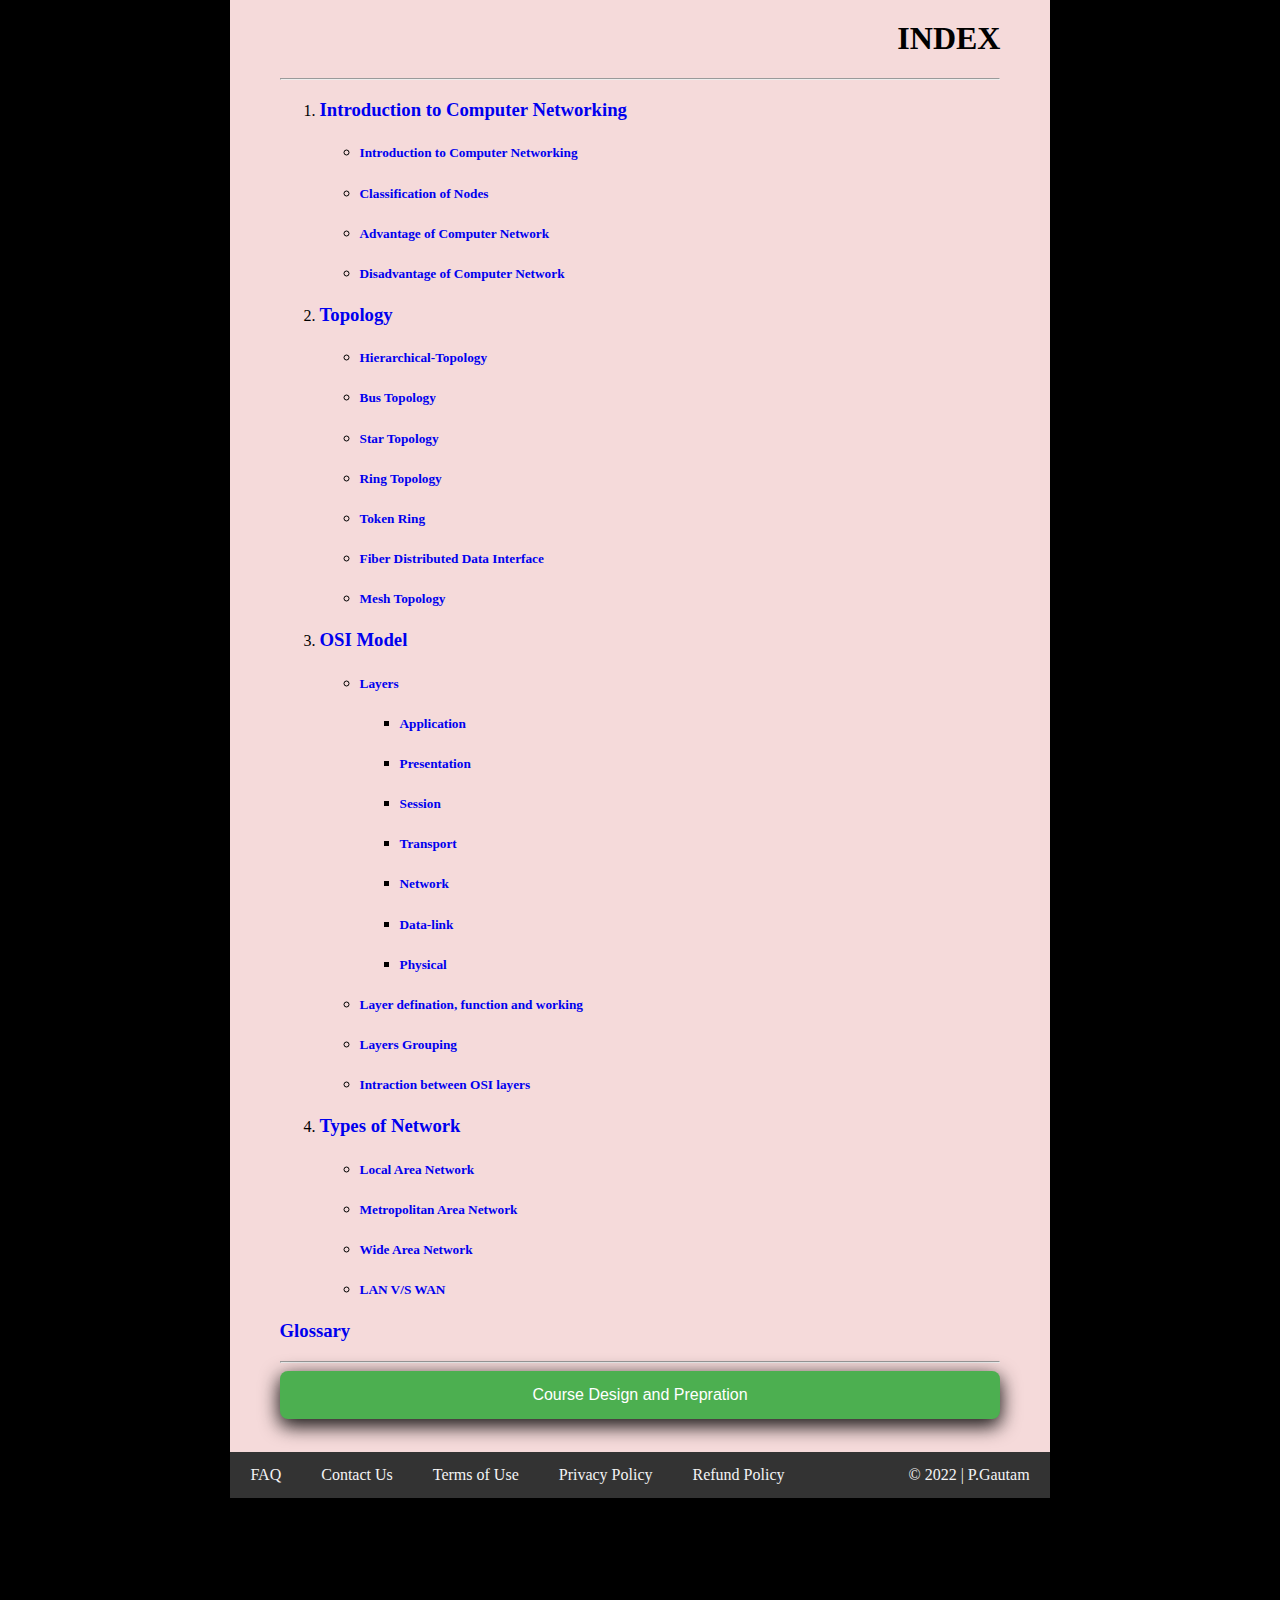
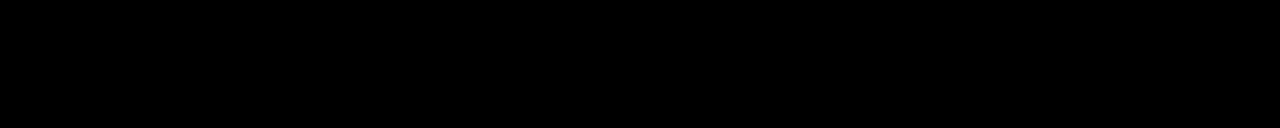
<file: index.html>
<html lang="en">
<head>
    <meta charset="UTF-8">
    <meta http-equiv="X-UA-Compatible" content="IE=edge">
    <meta name="viewport" content="width=device-width, initial-scale=1.0">
    <title>Computer Networking</title>
    <link rel="stylesheet" href="cssStyle.css">

</head>
<body>


    <main class="idxContent ">
        <H1>INDEX</H1>
        <hr>
        <ol>
            <li>
                <h3><a href="./chapter1.html">Introduction to Computer Networking</a></h3>
                <ul>
                    <li>
                        <h5><a href="./chapter1.html#intro">Introduction to Computer Networking</a></h5>
                    </li>
                    <li>
                        <h5><a href="./chapter1.html#classifi">Classification of Nodes</a></h5>
                    </li>
                    <li>
                        <h5><a href="./chapter1.html#adv "> Advantage of Computer Network</a></h5>
                    </li>
                    <li>
                        <h5><a href="./chapter1.html#disadv">Disadvantage of Computer Network</a></h5>
                    </li>
                </ul>



            </li>
            <li>
                <h3><a href="./chapter2.html">Topology</a></h3>
                <ul>
                    <li>
                        <h5><a href="./chapter2.html#hiertopo">Hierarchical-Topology</a></h5>
                    </li>
                    <li>
                        <h5><a href="./chapter2.html#bus">Bus Topology</a></h5>
                    </li>
                    <li>
                        <h5><a href="./chapter2.html#star">Star Topology</a></h5>
                    </li>
                    <li>
                        <h5><a href="./chapter2.html#ring">Ring Topology</a></h5>
                    </li>
                    <li>
                        <h5><a href="./chapter2.html#token">Token Ring</a></h5>
                    </li>
                    <li>
                        <h5><a href="./chapter2.html#FDDI">Fiber Distributed Data Interface</a></h5>
                    </li>
                    <li>
                        <h5><a href="./chapter2.html#mesh">Mesh Topology</a></h5>
                    </li>
                </ul>

            </li>
            <li>
                <h3><a href="./chapter3.html">OSI Model</a></h3>
                <ul>
                    <li>
                        <h5> <a href="./chapter3.html#Layer_of_OSI">Layers</a>
                        </h5>
                        <ul>
                            <li>
                                <h5><a href="./chapter3.html#application">Application</a></h5>
                            </li>
                            <li>
                                <h5><a href="./chapter3.html#presentation"> Presentation</a></h5>
                            </li>
                            <li>
                                <h5><a href="./chapter3.html#session">Session</a> </h5>
                            </li>
                            <li>
                                <h5><a href="./chapter3.html#transport">Transport</a></h5>
                            </li>
                            <li>
                                <h5><a href="./chapter3.html#network">Network</a></h5>
                            </li>
                            <li>
                                <h5><a href="./chapter3.html#data-link"> Data-link</a></h5>
                            </li>
                            <li>
                                <h5><a href="./chapter3.html#physical"> Physical</a></h5>
                            </li>
                        </ul>
                    </li>
                    <li>
                        <h5> <a href="./chapter3.html#application">Layer defination, function and working</a>
                        </h5>
                    </li>
                    <li>
                        <h5><a href="./chapter3.html#layersgrouping">Layers Grouping</a></h5>
                    </li>
            </li>
            <li>
                <h5><a href="./chapter3.html#intraction_between_osi">Intraction between OSI layers</a></h5>
            </li>
            </ul>
            </li>
            <li>
                <h3><a href="./chapter4.html#Network">Types of Network</a></h3>
                <ul>
                    <li>
                        <h5><a href="./chapter4.html#LAN">Local Area Network</a></h5>
                    </li>
                    <li>
                        <h5><a href="./chapter4.html#MAN">Metropolitan Area Network</a></h5>
                    </li>
                    <li>
                        <h5><a href="./chapter4.html#WAN">Wide Area Network</a></h5>
                    </li>
                    <li>
                        <h5><a href="./chapter4.html#LAN_VS_WAN">LAN V/S WAN</a></h5>
                    </li>
                </ul>
            </li>
        </ol>
        <h3><a href="./glossery.html">Glossary</a></h3>
        <hr>

        
        <a href="./ind.html"><button class="btn2"> Course Design and Prepration</button></a>


    </main>
    <footer>

        <a href="#">FAQ</a>
        <a href="#">Contact Us</a>
        <a href="#">Terms of Use</a>
        <a href="#">Privacy Policy</a>
        <a href="#">Refund Policy</a>
        <a class="copyright" href="#">&copy; 2022 | P.Gautam</a>
    </footer>


</body>
</html>
</file>
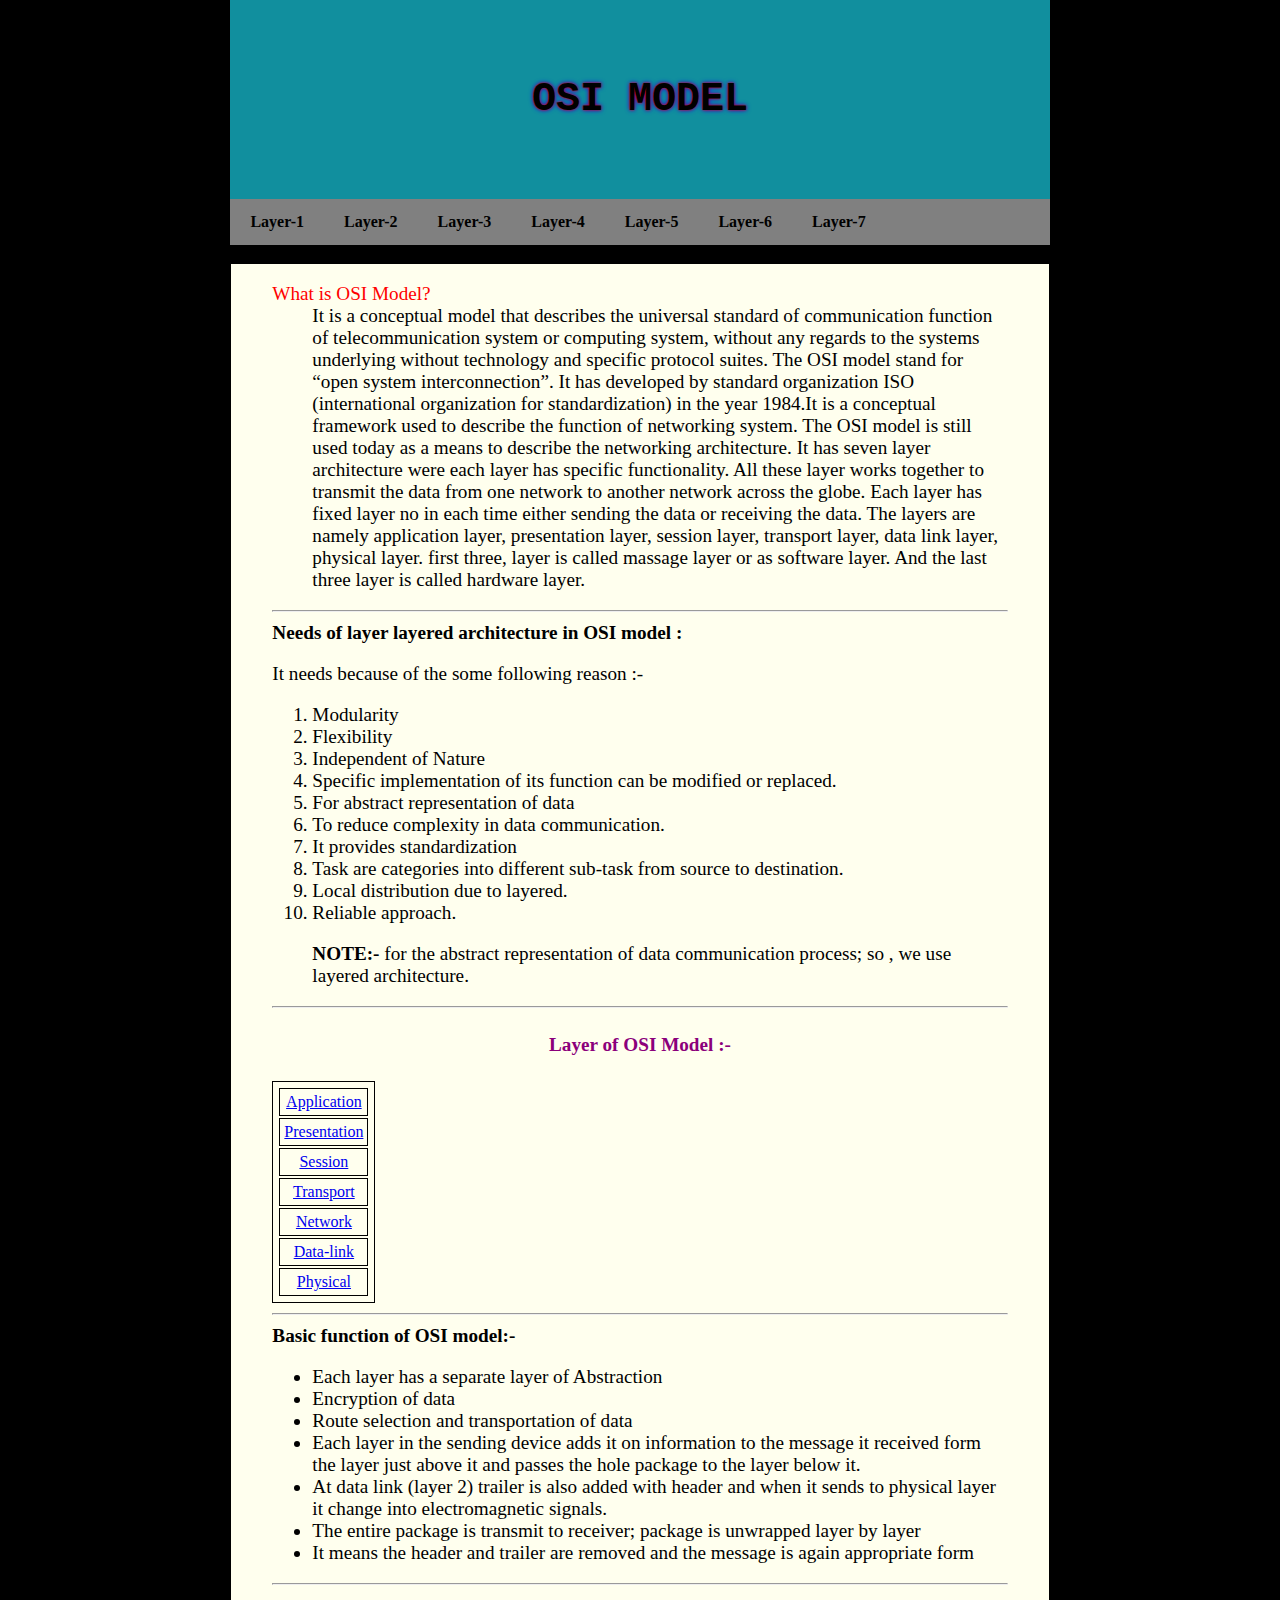
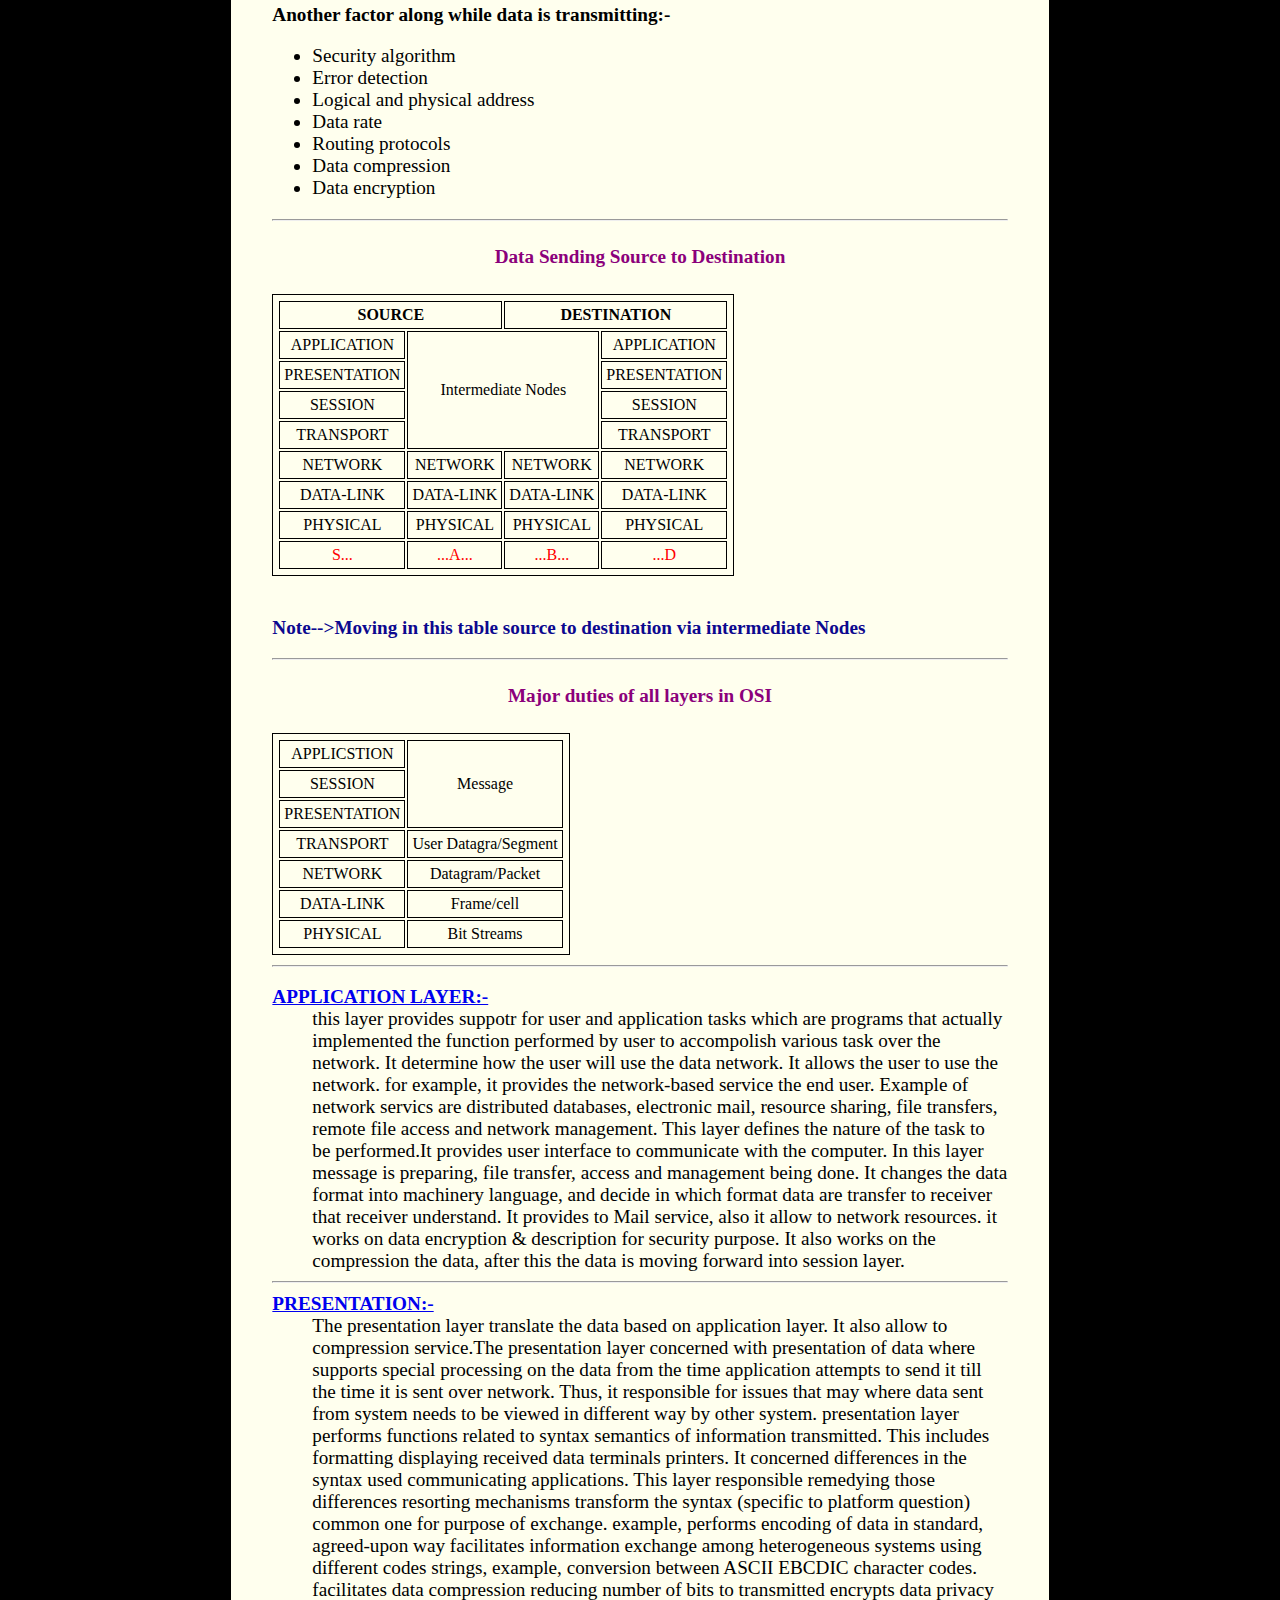
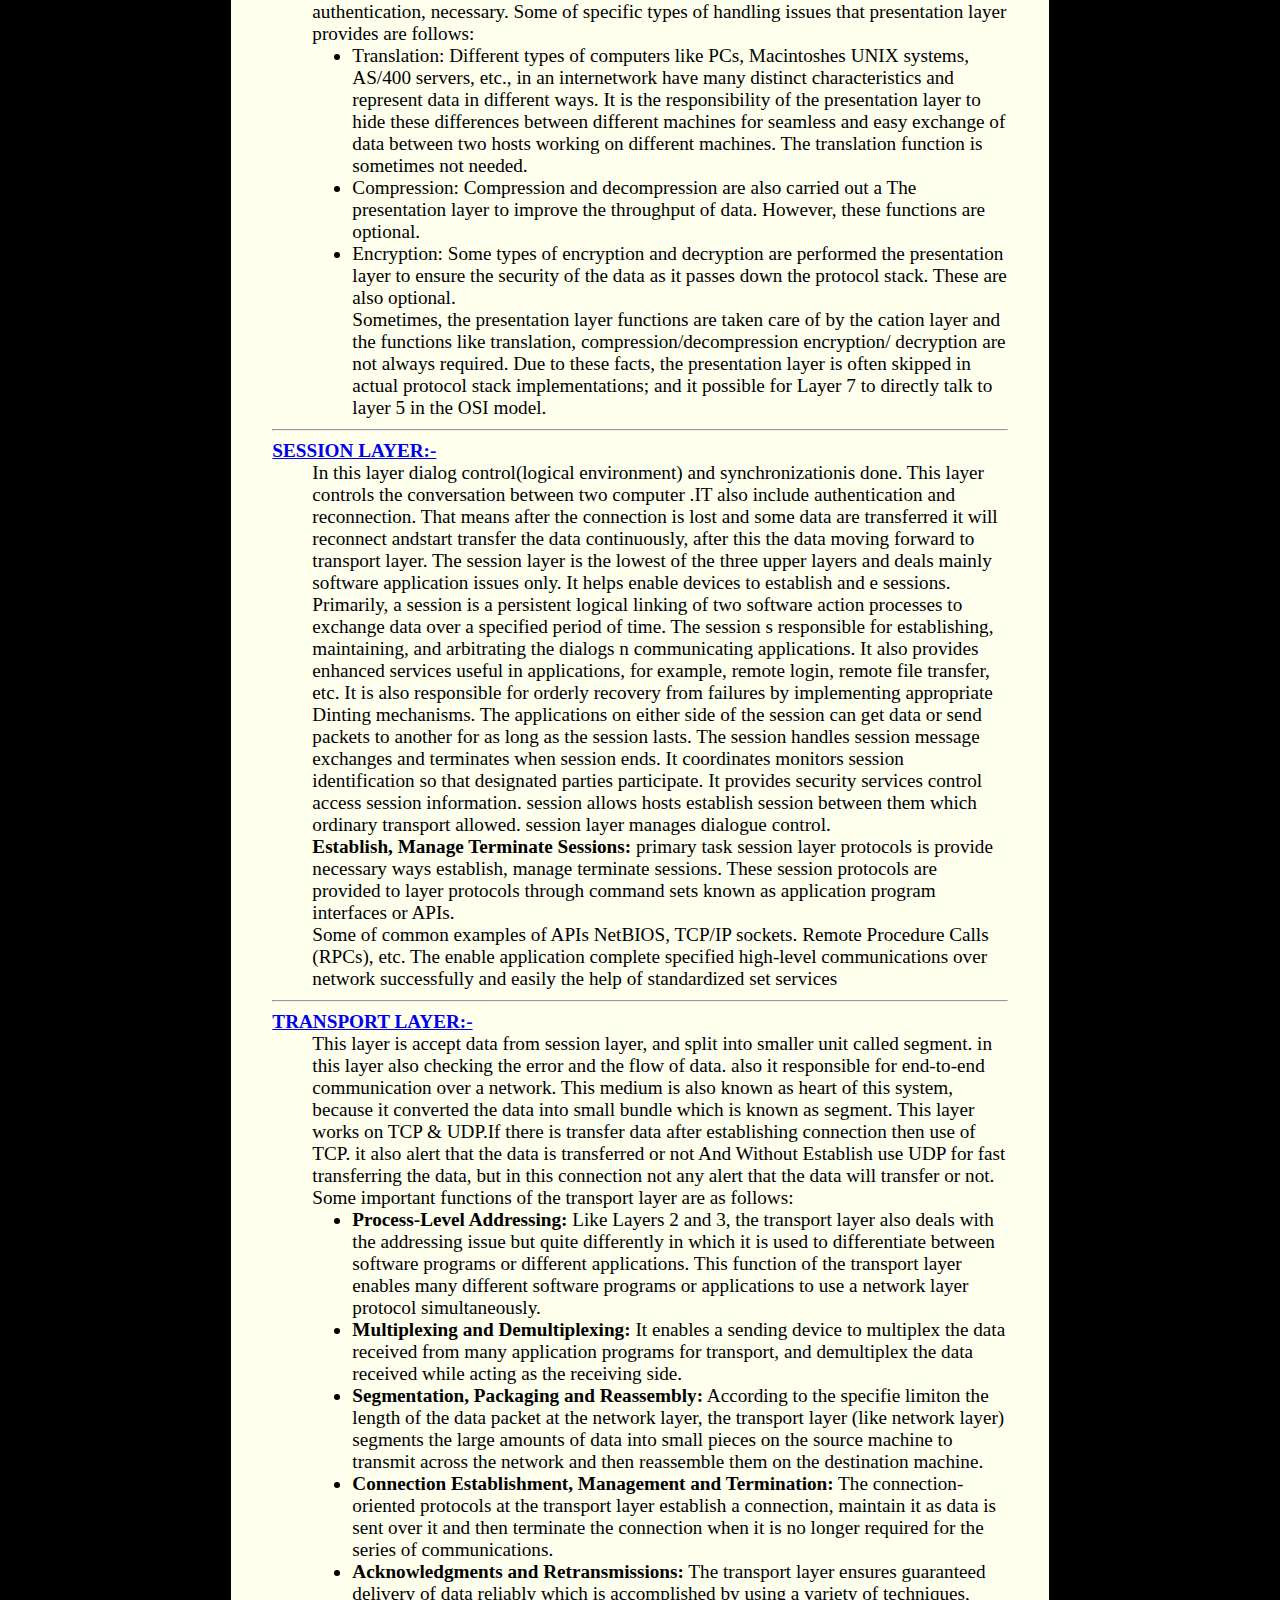
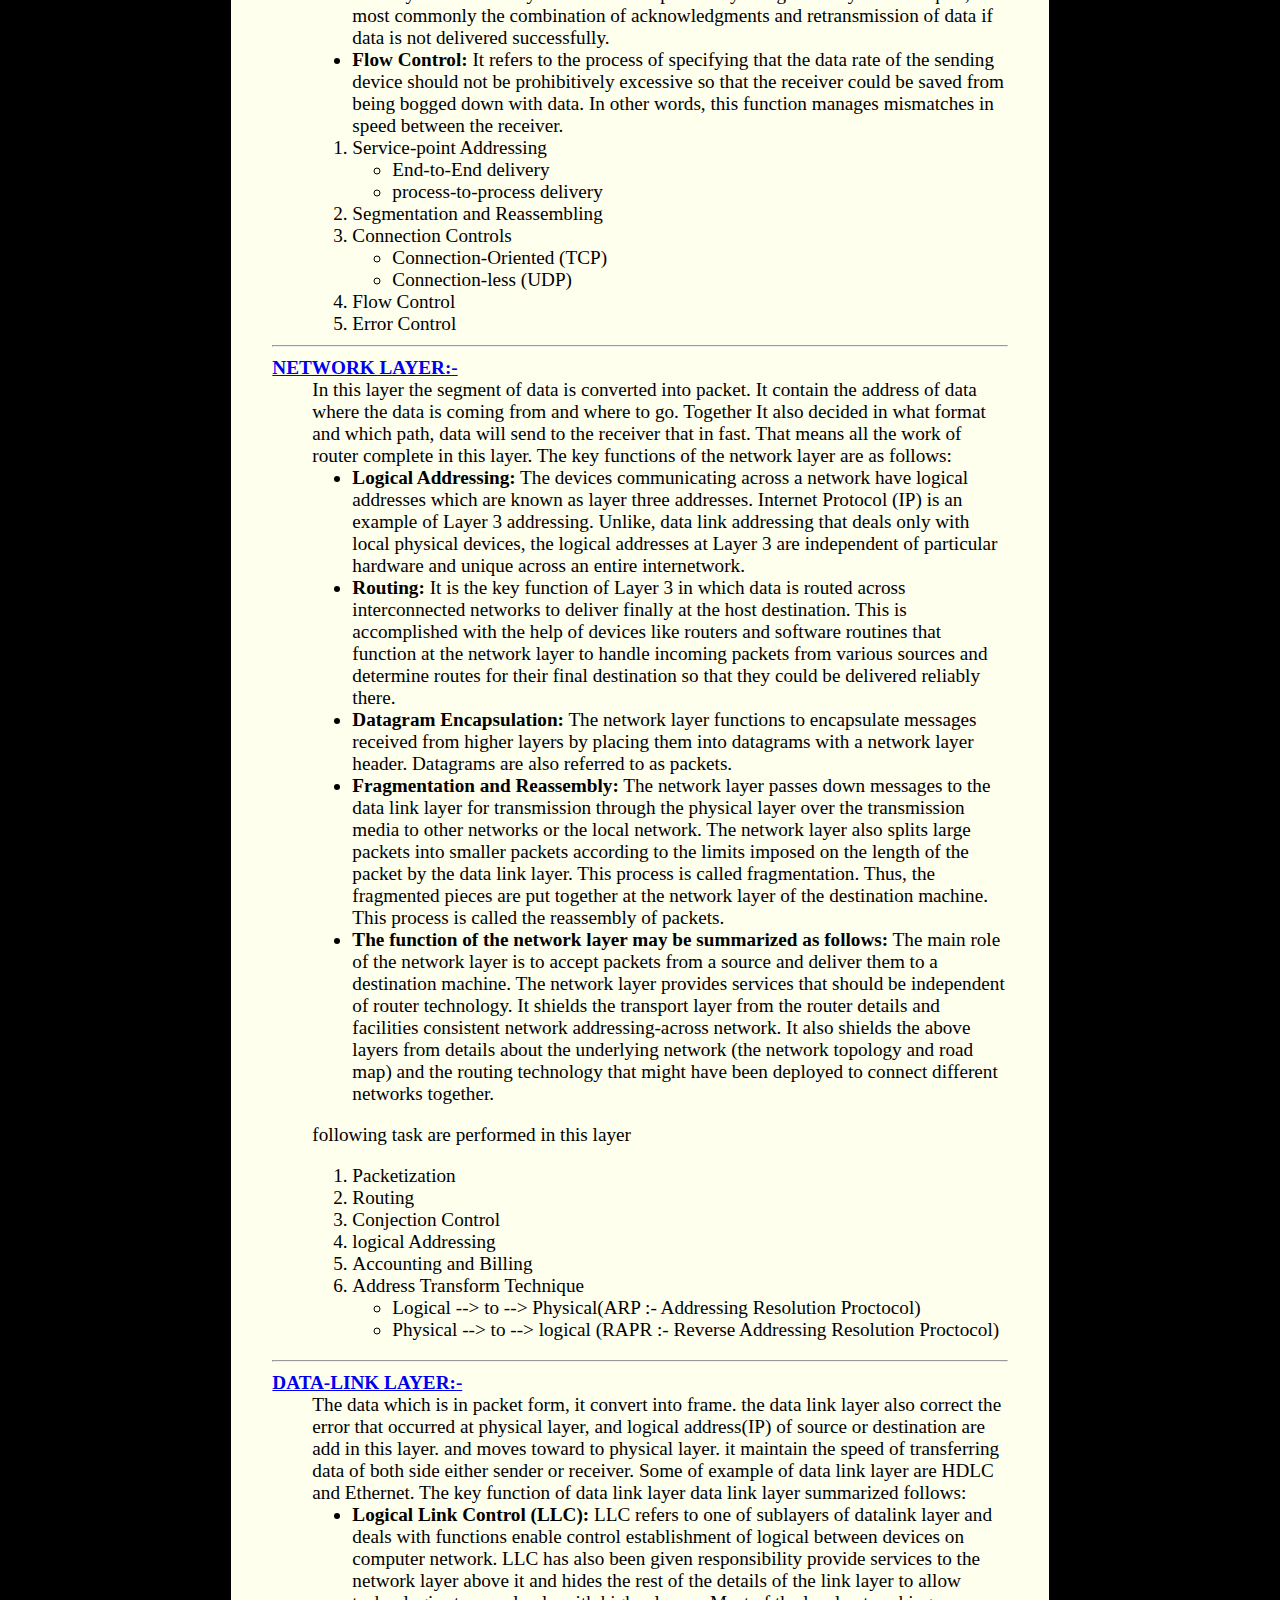
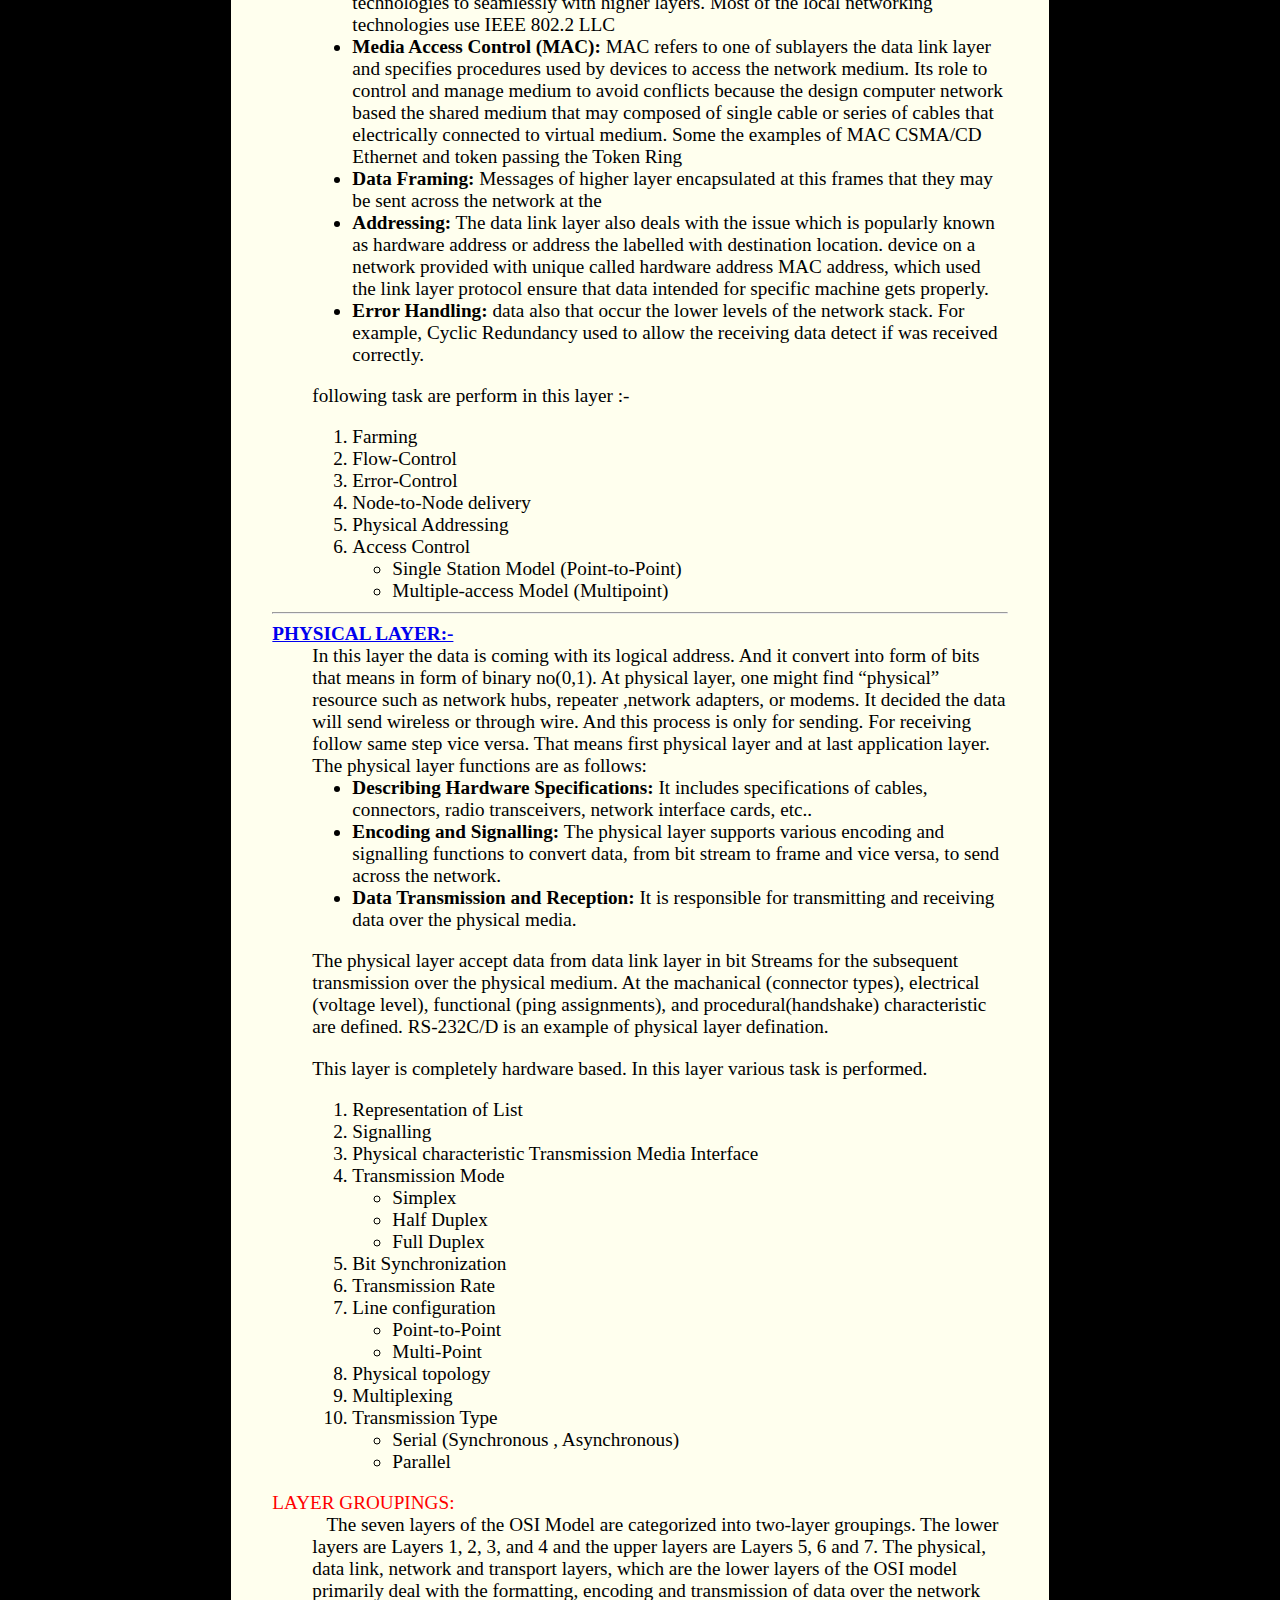
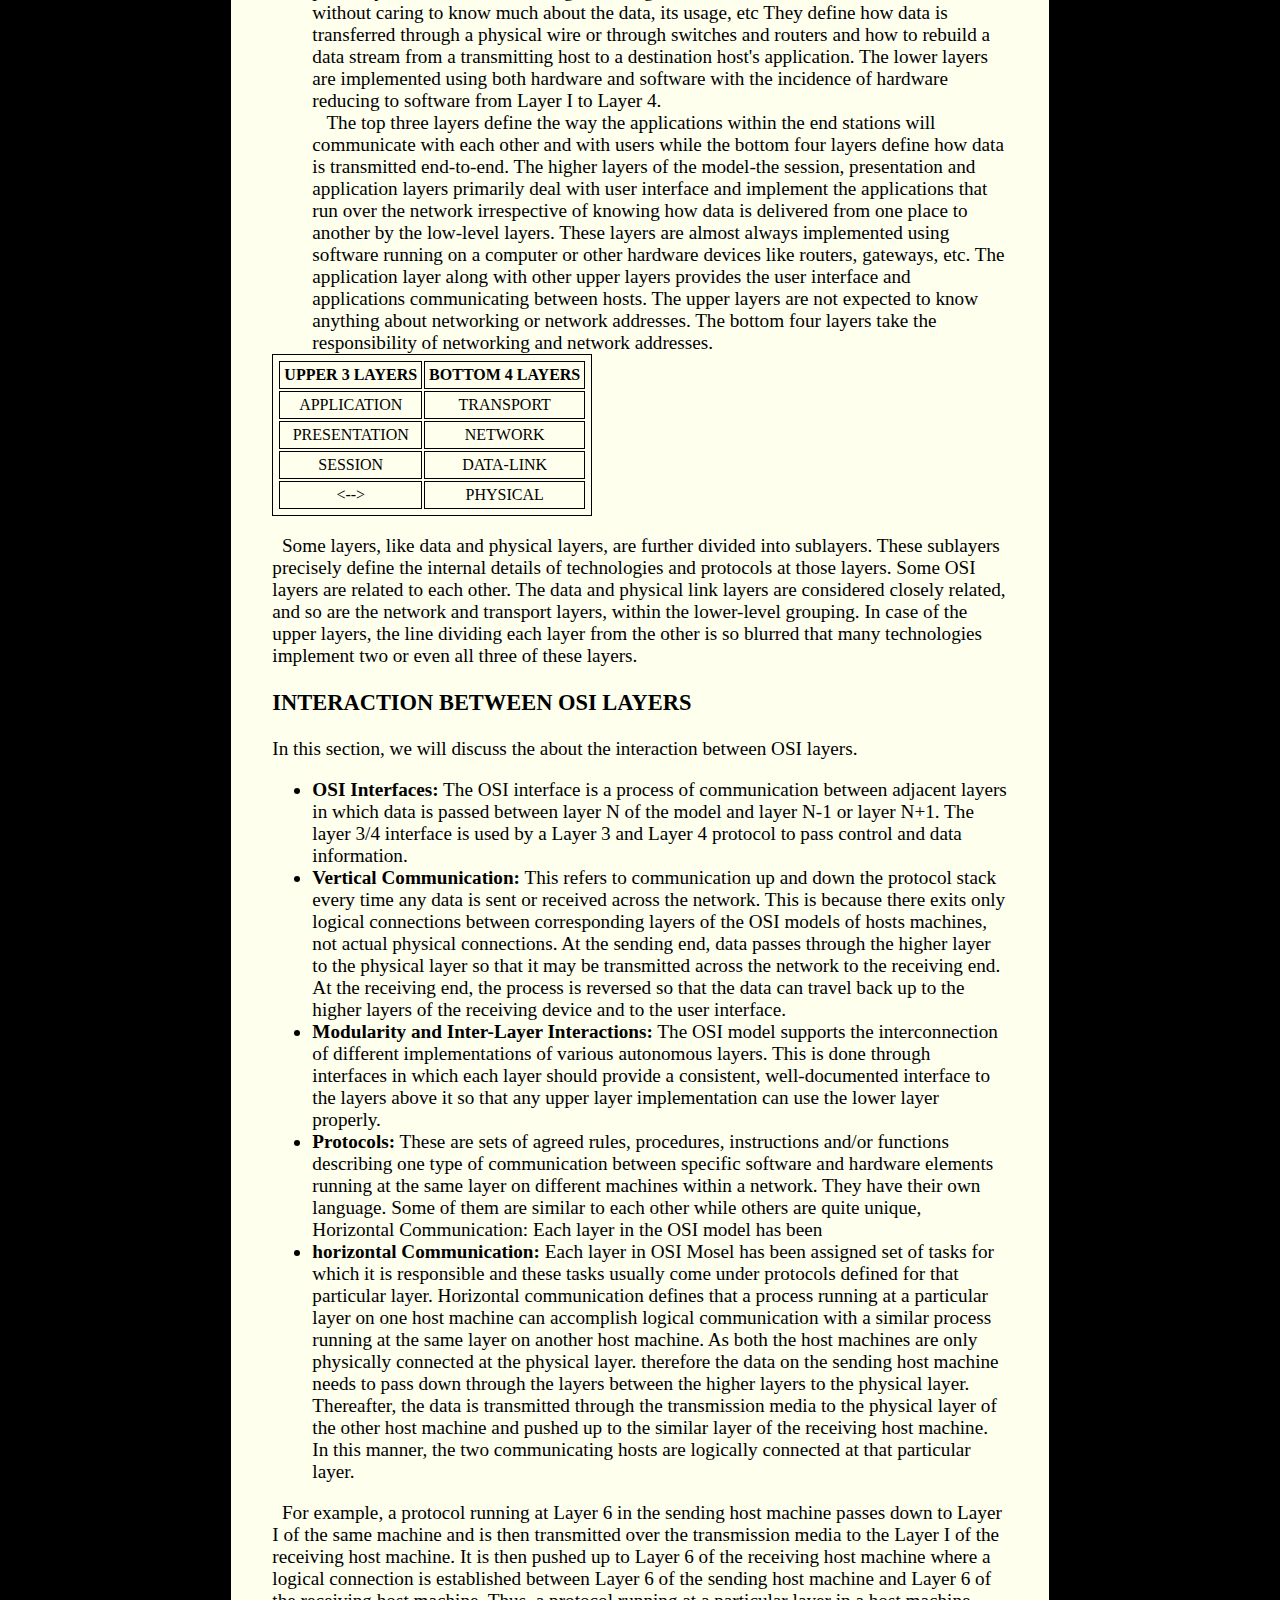
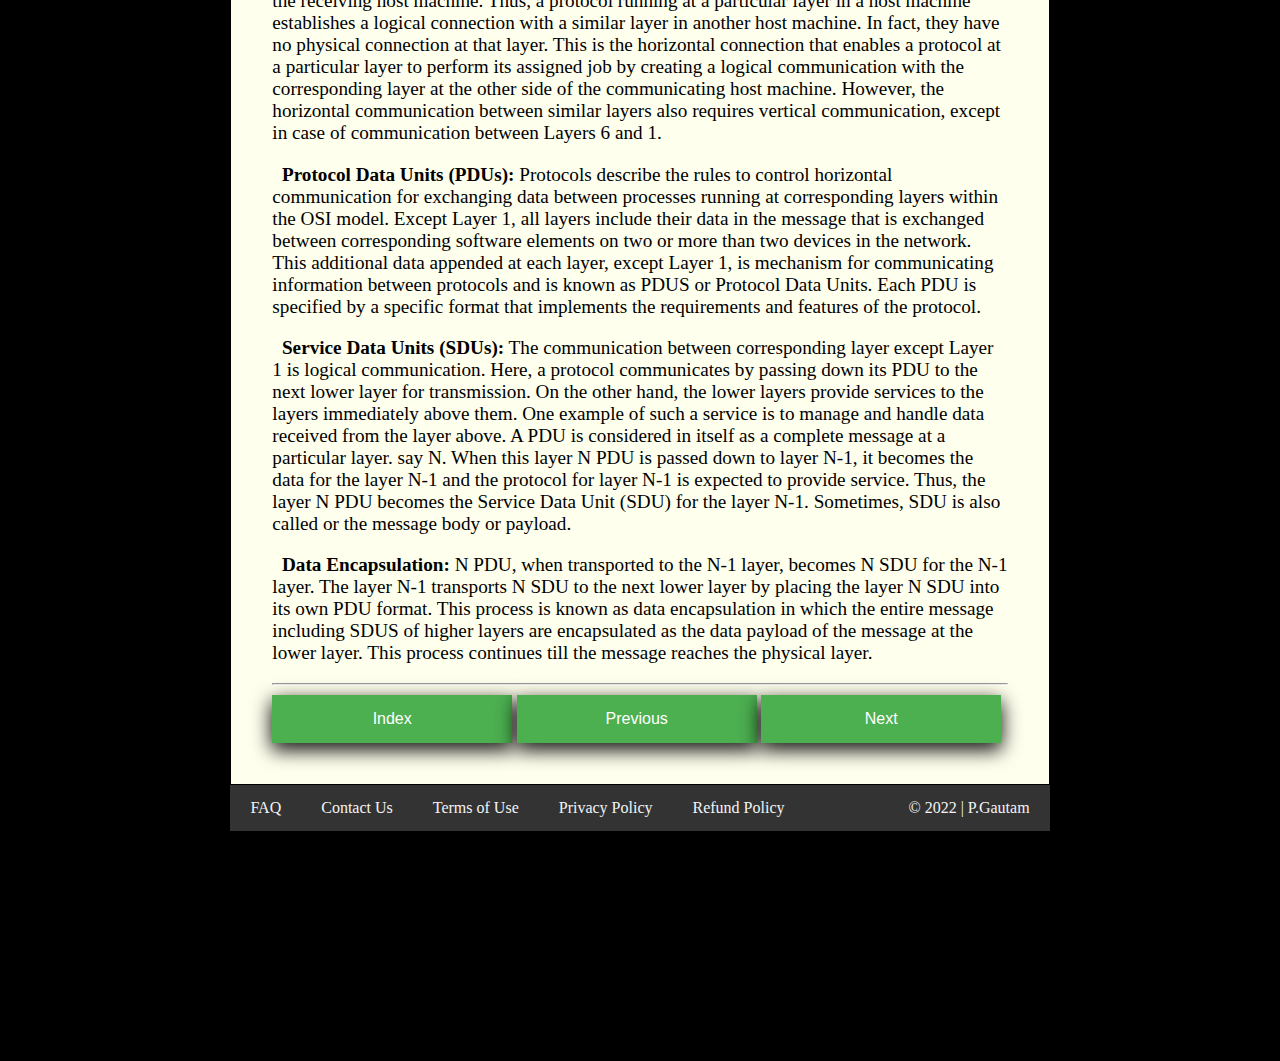
<file: chapter3.html>
<html lang="en">
<head>
    <meta charset="UTF-8">
    <meta http-equiv="X-UA-Compatible" content="IE=edge">
    <meta name="viewport" content="width=device-width, initial-scale=1.0">
    <title>OSI MODEL</title>
    <link rel="stylesheet" href="./cssStyle.css">
</head>
<body>
    <header>
        <h1>OSI MODEL</h1>
    </header>
    <nav>
        <a href="#physical">Layer-1</a>
        <a href="#data-link">Layer-2</a>
        <a href="#network">Layer-3</a>
        <a href="#transport">Layer-4</a>
        <a href="#session">Layer-5</a>
        <a href="#presentation">Layer-6</a>
        <a href="#application">Layer-7</a>

    </nav>
    <marquee behavior="" direction="">In this tutorial you will know all about OSI MODEL </marquee>
    <main class="content">
        <dl>
            <dt>
                What is OSI Model?
            </dt>
            <DD>
                It is a conceptual model that describes the universal standard of communication function of
                telecommunication system or computing system, without any regards to the systems underlying without
                technology and specific protocol suites.
                The OSI model stand for “open system interconnection”. It has developed by standard organization ISO
                (international
                organization for standardization) in the year 1984.It is a conceptual framework used to describe the
                function of
                networking system. The OSI model is still used today as a means to describe the networking
                architecture.
                It
                has seven
                layer architecture were each layer has specific functionality. All these layer works together to
                transmit
                the data from
                one network to another network across the globe. Each layer has fixed layer no in each time either
                sending
                the data or
                receiving the data. The layers are namely application layer, presentation layer, session layer,
                transport
                layer, data
                link layer, physical layer. first three, layer is called massage layer or as software layer. And the
                last
                three layer is
                called hardware layer.

            </DD>
        </dl>
        <hr>
        <b>Needs of layer layered architecture in OSI model :</b>
        <p> It needs because of the some following reason :-</p>
        <ol>
            <li>Modularity</li>

            <li> Flexibility</li>
            <li>Independent of Nature</li>
            <li> Specific implementation of its function can be modified or replaced.</li>
            <li>For abstract representation of data</li>
            <li>To reduce complexity in data communication.</li>
            <li>It provides standardization</li>
            <li>Task are categories into different sub-task from source to destination.</li>
            <li>Local distribution due to layered.</li>
            <li>Reliable approach.</li>

            <p><b>NOTE:-</b> for the abstract representation of data communication process; so , we use layered
                architecture.</p>
        </ol>
        <hr>
        <h4><a name="Layer_of_OSI">Layer of OSI Model :-</a></h4>
        <table>
            <tr>
                <td><a href="#application">Application</a></td>
            </tr>
            <tr>
                <td><a href="#presentation"> Presentation</a></td>
            </tr>
            <tr>
                <td> <a href="#session">Session</a> </td>
            </tr>
            <tr>
                <td> <a href="#transport">Transport</a> </td>
            </tr>
            <tr>
                <td> <a href="#network">Network</a> </td>
            </tr>
            <tr>
                <td> <a href="#data-link"> Data-link</a></td>
            </tr>
            <tr>
                <td> <a href="#physical"> Physical</a></td>
            </tr>

        </table>
        <hr>
        <b>Basic function of OSI model:-</b>
        <ul>
            <li>Each layer has a separate layer of Abstraction</li>
            <li> Encryption of data</li>
            <li>Route selection and transportation of data</li>
            <li>Each layer in the sending device adds it on information to the message it received form the layer just
                above
                it and passes the hole package to the layer below it.</li>
            <li>At data link (layer 2) trailer is also added with header and when it sends to physical layer it change
                into
                electromagnetic signals.
            </li>
            <li>The entire package is transmit to receiver; package is unwrapped layer by layer</li>
            <li>It means the header and trailer are removed and the message is again appropriate form</li>
        </ul>
        <hr>
        <p>
            <b> Another factor along while data is transmitting:- </b>
        </p>
        <ul>
            <li> Security algorithm</li>
            <li>
                Error detection
            </li>
            <li> Logical and physical address</li>
            <li>Data rate</li>
            <li>Routing protocols</li>
            <li>Data compression</li>
            <li>Data encryption</li>
        </ul>
        <hr>
        <h4> Data Sending Source to Destination</h4>
        <table class="S_table">
            <tr>
                <th colspan="2">SOURCE</th>

                <th colspan="2">DESTINATION</th>
            </tr>
            <tr>
                <td>APPLICATION</td>

                <td rowspan="4" colspan="2"> Intermediate Nodes </td>
                <td>APPLICATION</td>



            </tr>
            <tr>
                <td>PRESENTATION</td>
                <td>PRESENTATION</td>


            </tr>
            <tr>
                <td>SESSION</td>
                <td>SESSION</td>
            </tr>
            <tr>
                <td>TRANSPORT</td>
                <td>TRANSPORT</td>
            </tr>
            <tr>
                <td>NETWORK</td>
                <td>NETWORK</td>
                <td>NETWORK</td>
                <td>NETWORK</td>

            </tr>
            <tr>
                <td> DATA-LINK</td>
                <td>DATA-LINK</td>
                <td>DATA-LINK</td>
                <td>DATA-LINK</td>
            </tr>
            <tr>
                <td>PHYSICAL</td>
                <td>PHYSICAL</td>
                <td>PHYSICAL</td>
                <td>PHYSICAL</td>
            </tr>
            <tr style="color:red">
                <td>S...</td>
                <td>...A...</td>
                <td>...B...</td>
                <td>...D</td>
        </table><br>
        <b>
            <p style="color:rgb(12, 8, 143)">Note-->Moving in this table source to destination via intermediate Nodes
            </p>
        </b>
        <hr>

        <h4>Major duties of all layers in OSI</h4>
        <table class="S_table">
            <tr>
                <td>APPLICSTION</td>
                <td rowspan="3">Message</td>
            </tr>
            <tr>
                <td>SESSION</td>
                <!-- <td></td> -->
            </tr>
            <tr>
                <td>PRESENTATION</td>
                <!-- <td></td> -->
            </tr>
            <tr>
                <td>TRANSPORT</td>
                <td>User Datagra/Segment</td>
            </tr>
            <tr>
                <td>NETWORK</td>
                <td>Datagram/Packet</td>
            </tr>
            <tr>
                <td>DATA-LINK</td>
                <td>Frame/cell</td>
            </tr>
            <tr>
                <td>PHYSICAL</td>
                <td>Bit Streams</td>
            </tr>
        </table>
        <hr>
        <dl>
            <dt><a name="application"><b><a href="#Layer_of_OSI">APPLICATION LAYER:-</a></b></a></dt>
            <dd> this layer provides suppotr for user and application tasks which are programs that actually implemented
                the function performed by user to accompolish various task over the network. It determine how the user
                will use the data network. It allows the user to use the network. for example, it provides the
                network-based service the end user. Example of network servics are distributed databases, electronic
                mail, resource sharing, file transfers, remote file access and network management. This layer defines
                the nature of the task to be performed.It provides user interface to communicate with the computer.
                In this layer message is preparing, file transfer, access and management being done.
                It changes the data format
                into machinery language, and decide in which format data are transfer to receiver that receiver
                understand.
                It provides to Mail service, also it allow to network resources.
                it works on
                data encryption & description for security purpose. It also works on the compression the data, after
                this
                the data is
                moving forward into session layer.
            </dd>
            <hr>
            <dt><a name="presentation"></a><b><a href="#Layer_of_OSI">PRESENTATION:-</a></b></dt>
            <DD>
                The presentation layer translate the data based on application layer.
                It also allow to compression service.The presentation layer concerned with presentation of data where
                supports special processing on the data from the time application attempts to send it till the time it
                is sent over network. Thus, it responsible for issues that may where data sent from system needs to be
                viewed in different way by other system. presentation layer performs functions related to syntax
                semantics of information transmitted. This includes formatting displaying received data terminals
                printers. It concerned differences in the syntax used communicating applications. This layer responsible
                remedying those differences resorting mechanisms transform the syntax (specific to platform question)
                common one for purpose of exchange. example, performs encoding of data in standard, agreed-upon way
                facilitates information exchange among heterogeneous systems using different codes strings, example,
                conversion between ASCII EBCDIC character codes. facilitates data compression reducing number of bits to
                transmitted encrypts data privacy authentication, necessary. Some of specific types of handling issues
                that presentation layer provides are follows:
                <ul>
                    <li>Translation: Different types of computers like PCs, Macintoshes UNIX systems, AS/400 servers,
                        etc., in an internetwork have many distinct characteristics and represent data in different
                        ways. It is the responsibility of the presentation layer to hide these differences between
                        different machines for seamless and easy exchange of data between two hosts working on different
                        machines. The translation function is sometimes not needed.</li>
                    <li>
                        Compression: Compression and decompression are also carried out a
                        The presentation layer to improve the throughput of data. However, these
                        functions are optional.</li>

                    <li> Encryption: Some types of encryption and decryption are performed the presentation layer to
                        ensure the security of the data as it passes down the protocol stack. These are also optional.
                    </li>
                    Sometimes, the presentation layer functions are taken care of by the cation layer and the functions
                    like translation, compression/decompression encryption/ decryption are not always required. Due to
                    these facts, the presentation layer is often skipped in actual protocol stack implementations; and
                    it possible for Layer 7 to directly talk to layer 5 in the OSI model.

                </ul>
            </DD>
            <hr>
            <dt><a name="session"></a><B><a href="#Layer_of_OSI">SESSION LAYER:-</a></B></dt>
            <DD>
                In this layer dialog control(logical environment) and synchronizationis done.
                This layer controls the conversation between two computer .IT
                also include authentication and reconnection. That means after the connection is lost and some data are
                transferred it will reconnect andstart transfer the data continuously, after this the data moving
                forward to transport layer. The session layer is the lowest of the three upper layers and deals mainly
                software application issues only. It helps enable devices to establish and e sessions. Primarily, a
                session is a persistent logical linking of two software action processes to exchange data over a
                specified period of time. The session s responsible for establishing, maintaining, and arbitrating the
                dialogs n communicating applications. It also provides enhanced services useful in applications, for
                example, remote login, remote file transfer, etc. It is also responsible for orderly recovery from
                failures by implementing appropriate Dinting mechanisms. The applications on either side of the session
                can get data or send packets to another for as long as the session lasts. The session handles session
                message exchanges and terminates when session ends. It coordinates monitors session identification so
                that designated parties participate. It provides security services control access session information.
                session allows hosts establish session between them which ordinary transport allowed. session layer
                manages dialogue control.
                <br>
                <b> Establish, Manage Terminate Sessions:</b> primary task session layer protocols is provide necessary
                ways establish, manage terminate sessions. These session protocols are provided to layer protocols
                through command sets known as application program interfaces or APIs.
                <br>
                Some of common examples of APIs NetBIOS, TCP/IP sockets. Remote Procedure Calls (RPCs), etc. The enable
                application complete specified high-level communications over network successfully and easily the help
                of standardized set services

            </DD>
            <hr>
            <dt><a name="transport"></a><B><a href="#Layer_of_OSI">TRANSPORT LAYER:-</a></B></dt>

            <dd>
                This layer is accept data from session layer, and split into smaller unit called segment. in this
                layer also checking the error and the flow of data. also it responsible for end-to-end communication
                over a
                network.
                This medium is also known as heart of this system, because it converted the data into small bundle which
                is
                known as
                segment. This layer works on TCP & UDP.If there is transfer data after establishing connection then use
                of
                TCP.
                it also alert that the data is transferred or not And Without Establish use UDP for fast transferring
                the
                data, but in this
                connection not any alert that the data will transfer or not.
                Some important functions of the transport layer are as follows:
                <ul>
                    <li>

                        <b>Process-Level Addressing:</b> Like Layers 2 and 3, the transport layer also deals with the
                        addressing issue but quite differently in which it is used to differentiate between software
                        programs or different applications. This function of the transport layer enables many different
                        software programs or applications to use a network layer protocol simultaneously.
                    </li>
                    <li>
                        <b>Multiplexing and Demultiplexing:</b> It enables a sending device to multiplex the data
                        received from many application programs for transport, and demultiplex the data received while
                        acting as the receiving side.
                    </li>
                    <li>
                        <b> Segmentation, Packaging and Reassembly:</b> According to the specifie limiton the length of
                        the data packet at the network layer, the transport layer (like network layer) segments the
                        large amounts of data into small pieces on the source machine to transmit across the network and
                        then reassemble them on the destination machine.
                    </li>

                    <li>
                        <b> Connection Establishment, Management and Termination:</b> The connection-oriented protocols
                        at the transport layer establish a connection, maintain it as data is sent over it and then
                        terminate the connection when it is no longer required for the series of communications.
                    </li>
                    <li>
                        <b>Acknowledgments and Retransmissions:</b> The transport layer ensures guaranteed delivery of
                        data reliably which is accomplished by using a variety of techniques, most commonly the
                        combination of acknowledgments and retransmission of data if data is not delivered successfully.
                    </li>

                    <li>
                        <b>Flow Control:</b> It refers to the process of specifying that the data rate of the sending
                        device should not be prohibitively excessive so that the receiver could be saved from being
                        bogged down with data. In other words, this function manages mismatches in speed between the
                        receiver.
                    </li>
                </ul>
                <ol>
                    <li>Service-point Addressing</li>
                    <ul>
                        <li>End-to-End delivery </li>
                        <li>process-to-process delivery</li>
                    </ul>
                    <li>Segmentation and Reassembling</li>
                    <li>Connection Controls</li>
                    <ul>
                        <li> Connection-Oriented (TCP)</li>
                        <LI> Connection-less (UDP)</LI>
                    </ul>
                    <li>Flow Control</li>
                    <li>Error Control</li>
                </ol>
            </dd>
            <hr>
            <dt><a name="network"></a><b><a href="#Layer_of_OSI">NETWORK LAYER:-</a></b></dt>
            <dd>
                In this layer the segment of data is converted into packet. It contain the address of data where the
                data is coming from and where to go. Together It also decided in what format and which path, data will
                send
                to the
                receiver that in fast. That means all the work of router complete in this layer.
                The key functions of the network layer are as follows:
                <ul>
                    <li>
                        <b>Logical Addressing:</b> The devices communicating across a network have logical addresses
                        which are
                        known as layer three addresses. Internet Protocol (IP) is an example of Layer 3 addressing.
                        Unlike, data link addressing that deals only with local physical devices, the logical addresses
                        at Layer 3 are independent of particular hardware and unique across an entire internetwork.

                    </li>
                    <li>
                        <b> Routing:</b> It is the key function of Layer 3 in which data is routed across interconnected
                        networks to deliver finally at the host destination. This is accomplished with the help of
                        devices like routers and software routines that function at the network layer to handle incoming
                        packets from various sources and determine routes for their final destination so that they could
                        be delivered reliably there.
                    </li>
                    <li>

                        <b>Datagram Encapsulation:</b> The network layer functions to encapsulate messages received from
                        higher
                        layers by placing them into datagrams with a network layer header. Datagrams are also referred
                        to as packets.

                    </li>
                    <li>
                        <b>Fragmentation and Reassembly:</b> The network layer passes down messages to the data link
                        layer for
                        transmission through the physical layer over the transmission media to other networks or the
                        local network. The network layer also splits large packets into smaller packets according to the
                        limits imposed on the length of the packet by the data link layer. This process is called
                        fragmentation. Thus, the fragmented pieces are put together at the network layer of the
                        destination machine. This process is called the reassembly of packets.
                    </li>
                    <li>
                        <b>
                            The function of the network layer may be summarized as follows:</b> The main role of the
                        network
                        layer is to accept packets from a source and deliver them to a destination machine. The network
                        layer provides services that should be independent of router technology. It shields the
                        transport layer from the router details and facilities consistent network addressing-across
                        network.
                        It also shields the above layers from details about the underlying network (the network topology
                        and road map) and the routing technology that might have been deployed to connect different
                        networks together.
                    </li>
                </ul>
                <p> following task are performed in this layer
                <ol>
                    <li>Packetization</li>
                    <li>Routing</li>
                    <li>Conjection Control</li>
                    <li>logical Addressing</li>
                    <li>Accounting and Billing</li>
                    <li>Address Transform Technique</li>
                    <ul>
                        <li>Logical --> to --> Physical(ARP :- Addressing Resolution Proctocol)</li>
                        <li>Physical --> to --> logical (RAPR :- Reverse Addressing Resolution Proctocol) </li>
                    </ul>
                </ol>
                </p>

            </dd>
            <hr>

            <dt><a name="data-link"></a><b><a href="#Layer_of_OSI"> DATA-LINK LAYER:-</a></b></dt>
            <dd>
                The data which is in packet form, it convert into frame. the data link layer also correct the error
                that occurred at physical layer, and logical address(IP) of source or destination are add in this layer.
                and
                moves
                toward to physical layer. it maintain the speed of transferring data of both side either sender or
                receiver. Some of example of data link layer are HDLC and Ethernet.
                The key function of data link layer data link layer summarized follows:

                <ul>
                    <li><b>Logical Link Control (LLC):</b> LLC refers to one of sublayers of datalink layer and deals
                        with functions enable control establishment of logical between devices on computer network. LLC
                        has also been given responsibility provide services to the network layer above it and hides the
                        rest of the details of the link layer to allow technologies to seamlessly with higher layers.
                        Most of the local networking technologies use IEEE 802.2 LLC


                    </li>
                    <li> <b>Media Access Control (MAC):</b> MAC refers to one of sublayers the data link layer and
                        specifies procedures used by devices to access the network medium. Its role to control and
                        manage medium to avoid conflicts because the design computer network based the shared medium
                        that may composed of single cable or series of cables that electrically connected to virtual
                        medium. Some the examples of MAC CSMA/CD Ethernet and token passing the Token Ring

                    </li>
                    <li> <b> Data Framing:</b> Messages of higher layer encapsulated at this frames that they may be
                        sent across the network at the
                    </li>
                    <li>
                        <b> Addressing:</b> The data link layer also deals with the issue which is popularly known as
                        hardware address or address the labelled with destination location. device on a network provided
                        with unique called hardware address MAC address, which used the link layer protocol ensure that
                        data intended for specific machine gets properly.
                    </li>
                    <li>
                        <b>Error Handling:</b> data also that occur the lower levels of the network stack. For example,
                        Cyclic Redundancy used to allow the receiving data detect if was received correctly.
                    </li>
                </ul>
                <p>following task are perform in this layer :-</p>
                <ol>
                    <li>Farming</li>
                    <li>Flow-Control</li>
                    <li>Error-Control</li>
                    <li>Node-to-Node delivery</li>
                    <li>Physical Addressing</li>
                    <li>Access Control</li>
                    <ul>
                        <li>Single Station Model (Point-to-Point)</li>
                        <li>Multiple-access Model (Multipoint) </li>
                    </ul>
                </ol>

            </dd>
            <hr>
            <dt><a name="physical"></a><b><a href="#Layer_of_OSI">PHYSICAL LAYER:-</a></b></dt>
            <dd>
                In this layer the data is coming with its logical address. And it convert into form of bits that means
                in form of binary no(0,1). At physical layer, one might find “physical” resource such as network hubs,
                repeater ,network
                adapters, or modems. It decided the data will send wireless or through wire. And this process is only
                for
                sending. For
                receiving follow same step vice versa. That means first physical layer and at last application layer.
                The physical layer functions are as follows: <br>
                <ul>
                    <li>
                        <b>Describing Hardware Specifications:</b> It includes specifications of cables, connectors,
                        radio
                        transceivers, network interface cards, etc.. <br>
                    </li>
                    <li> <b>Encoding and Signalling:</b> The physical layer supports various encoding and signalling
                        functions to convert data, from bit stream to frame and vice versa, to send across the network.
                        <br>
                    </li>
                    <li> <b>Data Transmission and Reception:</b> It is responsible for transmitting and receiving data
                        over
                        the physical media.</li>
                </ul>
                <p>The physical layer accept data from data link layer in bit Streams for the subsequent transmission
                    over the physical medium. At the machanical (connector types), electrical (voltage level),
                    functional (ping assignments), and procedural(handshake) characteristic are defined. RS-232C/D is an
                    example of physical layer defination. </p>
                <p>This layer is completely hardware based. In this layer various task is performed.
                <ol>
                    <li>Representation of List</li>
                    <li>Signalling</li>
                    <li>Physical characteristic Transmission Media Interface</li>
                    <li>Transmission Mode</li>
                    <ul>
                        <li>Simplex</li>
                        <li>Half Duplex</li>
                        <li>Full Duplex</li>
                    </ul>
                    <li>Bit Synchronization</li>
                    <li>Transmission Rate</li>
                    <li> Line configuration</li>
                    <ul>
                        <li>Point-to-Point</li>
                        <li>Multi-Point</li>
                    </ul>
                    <li>Physical topology</li>
                    <li>Multiplexing</li>
                    <li>Transmission Type</li>
                    <ul>
                        <li>Serial (Synchronous , Asynchronous)</li>
                        <li>Parallel</li>
                    </ul>
                </ol>
                </p>
            </dd>

            <a href="" name="layersgrouping"></a>
            <dt>LAYER GROUPINGS:</dt>
            <dd>&nbsp;&nbsp; The seven layers of the OSI Model are categorized into two-layer groupings. The lower
                layers are Layers
                1, 2, 3, and 4 and the upper layers are Layers 5, 6 and 7. The physical, data link, network and
                transport layers, which are the lower layers of the OSI model primarily deal with the formatting,
                encoding and transmission of data over the network without caring to know much about the data, its
                usage, etc They define how data is transferred through a physical wire or through switches and routers
                and how to rebuild a data stream from a transmitting host to a destination host's application. The lower
                layers are implemented using both hardware and software with the incidence of hardware reducing to
                software from Layer I to Layer 4.

                <br>&nbsp;&nbsp; The top three layers define the way the applications within the end stations will
                communicate with each
                other and with users while the bottom four layers define how data is transmitted end-to-end. The higher
                layers of the model-the session, presentation and application layers primarily deal with user interface
                and implement the applications that run over the network irrespective of knowing how data is delivered
                from one place to another by the low-level layers. These layers are almost always implemented using
                software running on a computer or other hardware devices like routers, gateways, etc. The application
                layer along with other upper layers provides the user interface and applications communicating between
                hosts. The upper layers are not expected to know anything about networking or network addresses. The
                bottom four layers take the responsibility of networking and network addresses.
            </dd>
            <table>
                <tr>
                    <th>UPPER 3 LAYERS</th>
                    <th>BOTTOM 4 LAYERS</th>

                </tr>
                <tr>
                    <td>APPLICATION</td>
                    <td>TRANSPORT</td>
                </tr>
                <tr>
                    <td>PRESENTATION</td>
                    <td>NETWORK</td>
                </tr>
                <tr>
                    <td>SESSION</td>
                    <td>DATA-LINK</td>
                </tr>
                <tr>
                    <td>&lt;--&gt;</td>
                    <td>PHYSICAL</td>
                </tr>
            </table>
        </dl>
        <p>
            &nbsp;&nbsp;Some layers, like data and physical layers, are further divided into sublayers. These sublayers
            precisely define the internal details of technologies and protocols at those layers. Some OSI layers are
            related to each other. The data and physical link layers are considered closely related, and so are the
            network and transport layers, within the lower-level grouping. In case of the upper layers, the line
            dividing each layer from the other is so blurred that many technologies implement two or even all three of
            these layers.</p>
        <a href="" name="intraction_between_osi"></a>
        <h3>INTERACTION BETWEEN OSI LAYERS </h3>
        <p>In this section, we will discuss the about the interaction between OSI layers.
        </p>
        <ul>
            <li>


                <b>OSI Interfaces:</b> The OSI interface is a process of communication between adjacent layers in which
                data is passed between layer N of the model and layer N-1 or layer N+1. The layer 3/4 interface is used
                by a Layer 3 and Layer 4 protocol to pass control and data information.
            </li>
            <li>
                <b> Vertical Communication:</b> This refers to communication up and down the protocol stack every time
                any data is sent or received across the network. This is because there exits only logical connections
                between corresponding layers of the OSI models of hosts machines, not actual physical connections. At
                the sending end, data passes through the higher layer to the physical layer so that it may be
                transmitted across the network to the receiving end. At the receiving end, the process is reversed so
                that the data can travel back up to the higher layers of the receiving device and to the user interface.
            </li>
            <li>
                <b> Modularity and Inter-Layer Interactions:</b> The OSI model supports the interconnection of different
                implementations of various autonomous layers. This is done through interfaces in which each layer should
                provide a consistent, well-documented interface to the layers above it so that any upper layer
                implementation can use the lower layer properly.
            </li>
            <li>
                <b>Protocols:</b> These are sets of agreed rules, procedures, instructions and/or functions describing
                one type of communication between specific
                software and hardware elements running at the same layer on different machines within a network. They
                have their own language. Some of them are similar to each other while others are quite unique,
                Horizontal Communication: Each layer in the OSI model has been
            </li>
            <li> <b>horizontal Communication: </b> Each layer in OSI Mosel has been assigned set of tasks for which it
                is responsible and these tasks usually come under protocols defined for that particular layer.
                Horizontal communication defines that a process running at a particular layer on one host machine can
                accomplish logical communication with a similar process running at the same layer on another host
                machine. As both the host machines are only physically connected at the physical layer. therefore the
                data on the sending host machine needs to pass down through the layers between the higher layers to the
                physical layer. Thereafter, the data is transmitted through the transmission media to the physical layer
                of the other host machine and pushed up to the similar layer of the receiving host machine. In this
                manner, the two communicating hosts are logically connected at that particular layer.


            </li>
        </ul>
        <p>&nbsp; For example, a protocol running at Layer 6 in the sending host machine passes down to Layer I of the
            same machine and is then transmitted over the transmission media to the Layer I of the receiving host
            machine. It is then pushed up to Layer 6 of the receiving host machine where a logical connection is
            established between Layer 6 of the sending host machine and Layer 6 of the receiving host machine. Thus, a
            protocol running at a particular layer in a host machine establishes a logical connection with a similar
            layer in another host machine. In fact, they have no physical connection at that layer. This is the
            horizontal connection that enables a protocol at a particular layer to perform its assigned job by creating
            a logical communication with the corresponding layer at the other side of the communicating host machine.
            However, the horizontal communication between similar layers also requires vertical communication, except in
            case of communication between Layers 6 and 1.</p>
        <p>&nbsp;
            <b>Protocol Data Units (PDUs):</b> Protocols describe the rules to control horizontal communication for
            exchanging data between processes running at corresponding layers within the OSI model. Except Layer 1, all
            layers include their data in the message that is exchanged between corresponding software elements on two or
            more than two devices in the network. This additional data appended at each layer, except Layer 1, is
            mechanism for communicating information between protocols and is known as PDUS or Protocol Data Units. Each
            PDU is specified by a specific format that implements the requirements and features of the protocol.
        </p>
        <p>&nbsp;
            <b>Service Data Units (SDUs):</b> The communication between corresponding layer except Layer 1 is logical
            communication. Here, a protocol communicates by passing down its PDU to the next lower layer for
            transmission. On the other hand, the lower layers provide services to the layers immediately above them. One
            example of such a service is to manage and handle data received from the layer above. A PDU is considered in
            itself as a complete message at a particular layer. say N. When this layer N PDU is passed down to layer
            N-1, it becomes the data for the layer N-1 and the protocol for layer N-1 is expected to provide service.
            Thus, the layer N PDU becomes the Service Data Unit (SDU) for the layer N-1. Sometimes, SDU is also called
            or the message body or payload.
        </p>
        <p>&nbsp;
            <b>Data Encapsulation:</b> N PDU, when transported to the N-1 layer, becomes N SDU for the N-1 layer. The
            layer N-1 transports N SDU to the next lower layer by placing the layer N SDU into its own PDU format. This
            process is known as data encapsulation in which the entire message including SDUS of higher layers are
            encapsulated as the data payload of the message at the lower layer. This process continues till the message
            reaches the physical layer.
        </p>
        <hr>

        <a href="./index.html"><button class="btn1">Index</button></a>
        <a href="./chapter2.html"> <button class="btn1">Previous</button></a>
        <a href="./chapter4.html"> <button class="btn1">Next</button></a>
    </main>
    <footer>

        <a href="#">FAQ</a>
        <a href="#">Contact Us</a>
        <a href="#">Terms of Use</a>
        <a href="#">Privacy Policy</a>
        <a href="#">Refund Policy</a>
        <a class="copyright" href="#">&copy; 2022 | P.Gautam</a>
    </footer>

</body>
</html>
</file>
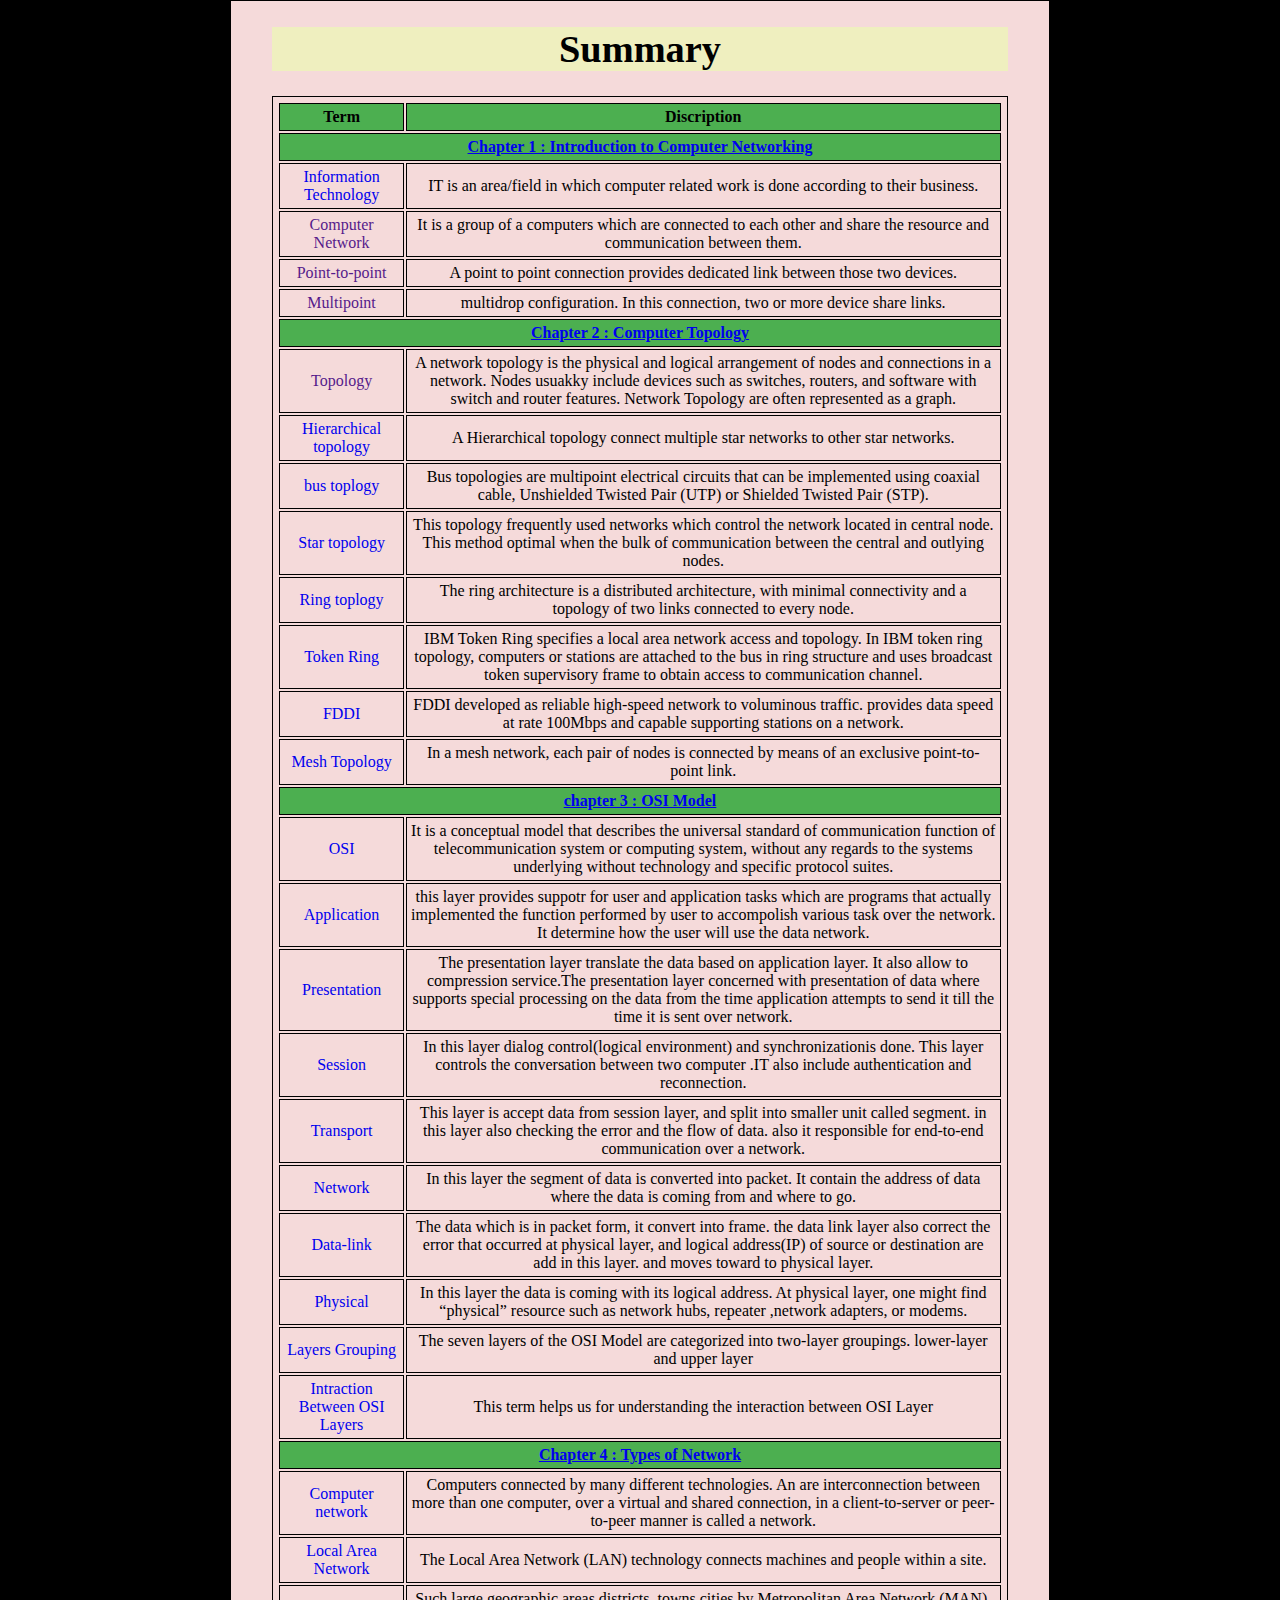
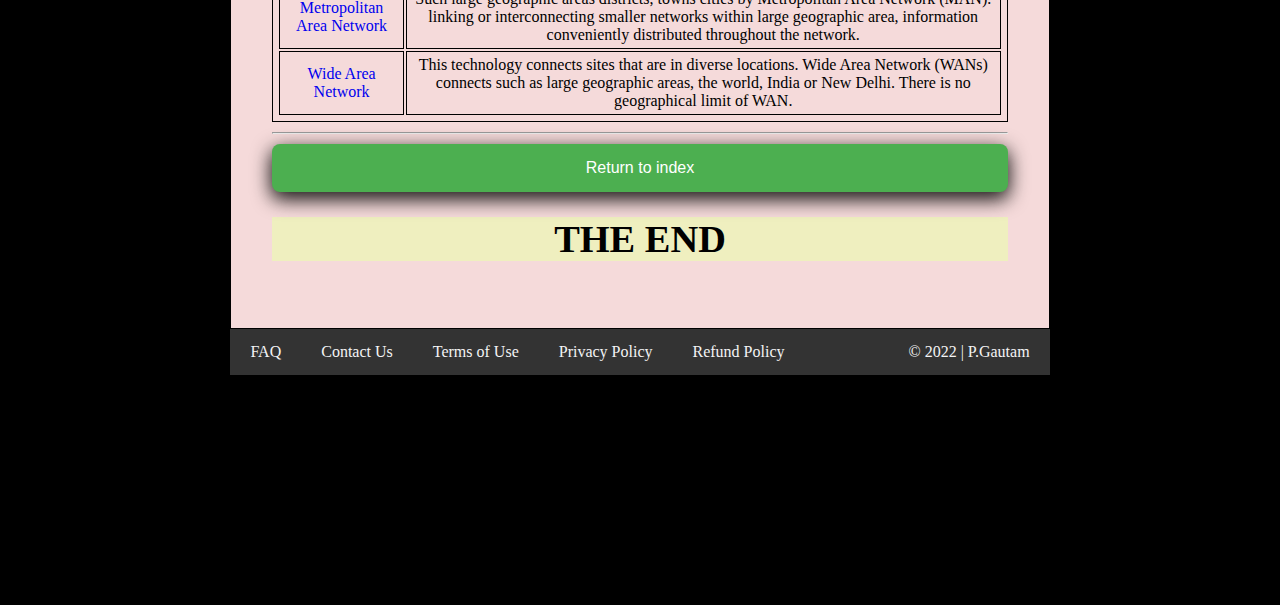
<file: glossery.html>
<html lang="en">
<head>
    <meta charset="UTF-8">
    <meta http-equiv="X-UA-Compatible" content="IE=edge">
    <meta name="viewport" content="width=device-width, initial-scale=1.0">
    <title>Overview</title>
    <link rel="stylesheet" href="./cssStyle.css">
</head>
<body>
    <main class="content glossery">
        <h1>Summary</h1>
        <table class="glossery">
            <tr>
                <th>Term</th>
                <th>Discription</th>
            </tr>
            <tr>
                <th colspan="2"><a href="./chapter1.html">Chapter 1 : Introduction to Computer Networking</a></th>
            </tr>
            <tr>
                <td><a href="./chapter1.html#intro" name="s1">Information Technology</a></td>
                <td> IT is an area/field in which computer related work is done according to their business.
                </td>
            </tr>
            <tr>
                <td><a href="" name="s2">Computer Network</a></td>
                <td>It is a group of a computers which are connected to each other and share the resource and
                    communication between them.</td>
            </tr>
            <tr>
                <td><a href="" name="s3">Point-to-point</a></td>
                <td> A point to point connection provides dedicated link between those two devices.</td>
            </tr>
            <tr>
                <td> <a href="" name="s4">Multipoint</a></td>
                <td>multidrop configuration. In this connection, two or more device share links.</td>
            </tr>
            <tr>
                <th colspan="2"><a href="./chapter2.html"> Chapter 2 : Computer Topology</a></th>
            </tr>
            <tr>
                <td><a href="" name="s5">Topology</a></td>
                <td> A network topology is the physical and logical arrangement of nodes and connections in a network.
                    Nodes usuakky include devices such as switches, routers, and software with switch and router
                    features. Network Topology are often represented as a graph.
                </td>
            </tr>
            <tr>
                <td><a href="./chapter2.html#hiertopo" name="s6">Hierarchical topology</a></td>
                <td> A Hierarchical topology connect multiple star networks to other star networks.</td>
            </tr>
            <tr>
                <td><a href="./chapter2.html#bus" name="s7">bus toplogy</a></td>
                <td> Bus topologies are multipoint electrical circuits that can be implemented using coaxial cable,
                    Unshielded Twisted Pair (UTP) or Shielded Twisted Pair (STP).</td>
            </tr>
            <tr>
                <td><a href="./chapter2.html#star" name="s8">Star topology</a></td>
                <td>This topology frequently used networks which control the network located in central node. This
                    method optimal when the bulk of communication between the central and outlying nodes. </td>
            </tr>
            <tr>
                <td><a href="./chapter2.html#ring" name="s9">Ring toplogy</a></td>
                <td> The ring architecture is a distributed architecture, with minimal connectivity and a topology of
                    two links connected to every node.</td>
            </tr>
            <tr>
                <td><a href="./chapter2.html#token" name="s10">Token Ring</a></td>
                <td>IBM Token Ring specifies a local area network access and topology. In IBM token ring topology,
                    computers or stations are attached to the bus in ring structure and uses broadcast token supervisory
                    frame to obtain access to communication channel.</td>
            </tr>
            <tr>
                <td><a href="./chapter2.html#FDDI" name="s11">FDDI</a></td>
                <td> FDDI developed as reliable high-speed network to voluminous traffic. provides data speed at rate
                    100Mbps and capable supporting stations on a network.</td>

            </tr>
            <tr>
                <td><a href="./chapter2.html#mesh" name="s12">Mesh Topology</a></td>
                <td>In a mesh network, each pair of nodes is connected by means of an exclusive point-to-point link.
                </td>
            </tr>
            <tr>
                <th colspan="2"><a href="./chapter3.html">chapter 3 : OSI Model</a></th>
            </tr>
            <tr>
                <td><a href="./chapter3.html#osimodel" name="s13">OSI</a></td>
                <td>
                    It is a conceptual model that describes the universal standard of communication function of
                    telecommunication system or computing system, without any regards to the systems underlying without
                    technology and specific protocol suites.</td>
            </tr>
            <tr>
                <td><a href="./chapter3.html#application">Application</a></td>
                <td>this layer provides suppotr for user and application tasks which are programs that actually
                    implemented the function performed by user to accompolish various task over the network. It
                    determine how the user will use the data network. </td>
            </tr>
            <tr>
                <td><a href="./chapter3.html#presentation"> Presentation</a></td>
                <td>
                    The presentation layer translate the data based on application layer. It also allow to compression
                    service.The presentation layer concerned with presentation of data where supports special processing
                    on the data from the time application attempts to send it till the time it is sent over network.
                </td>
            </tr>
            <tr>
                <td> <a href="./chapter3.html#session">Session</a> </td>
                <td>
                    In this layer dialog control(logical environment) and synchronizationis done. This layer controls
                    the conversation between two computer .IT also include authentication and reconnection.</td>
            </tr>
            <tr>
                <td> <a href="./chapter3.html#transport">Transport</a> </td>
                <td>
                    This layer is accept data from session layer, and split into smaller unit called segment. in this
                    layer also checking the error and the flow of data. also it responsible for end-to-end communication
                    over a network.</td>
            </tr>
            <tr>
                <td> <a href="./chapter3.html#network">Network</a> </td>
                <td>
                    In this layer the segment of data is converted into packet. It contain the address of data where the
                    data is coming from and where to go.</td>
            </tr>
            <tr>
                <td> <a href="./chapter3.html#data-link"> Data-link</a></td>
                <td>
                    The data which is in packet form, it convert into frame. the data link layer also correct the error
                    that occurred at physical layer, and logical address(IP) of source or destination are add in this
                    layer. and moves toward to physical layer.</td>
            </tr>
            <tr>
                <td> <a href="./chapter3.html#physical"> Physical</a></td>
                <td>In this layer the data is coming with its logical address. At physical layer, one might find
                    “physical” resource such as network hubs, repeater ,network adapters, or modems.</td>
            </tr>
            <tr>
                <td><a href="./chapter3.html#layersgrouping">Layers Grouping</a></td>
                <td>
                    The seven layers of the OSI Model are categorized into two-layer groupings. lower-layer and upper
                    layer</td>
            </tr>
            <tr>
                <td><a href="./chapter3.html#intraction_between_osi">Intraction Between OSI Layers</a></td>
                <td>This term helps us for understanding the interaction between OSI Layer</td>
            </tr>
            <tr>
                <th colspan="2"><a href="./chapter4.html">Chapter 4 : Types of Network</a></th>
            </tr>
            <tr>
                <td><a href="./chapter4.html#Network">Computer network</a></td>
                <td>Computers connected by many different technologies. An are interconnection between more than one
                    computer, over a virtual and shared connection, in a client-to-server or peer-to-peer manner is
                    called a network.</td>
            </tr>
            <tr>
                <td><a href="./chapter4.html#LAN">Local Area Network</a></td>
                <td>The Local Area Network (LAN) technology connects machines and people within a site.</td>
            </tr>
            <tr>
                <td><a href="./chapter4.html#MAN">Metropolitan Area Network</a></td>
                <td> Such large geographic areas districts, towns cities by Metropolitan Area Network (MAN). linking or
                    interconnecting smaller networks within large geographic area, information conveniently distributed
                    throughout the network.</td>

            </tr>
            <tr>
                <td><a href="./chapter4.html#WAN">Wide Area Network</a></td>
                <td>This technology connects sites that are in diverse locations. Wide Area Network (WANs) connects such
                    as large geographic areas, the world, India or New Delhi. There is no geographical limit of WAN.
                </td>
            </tr>

        </table>

        <hr>
        <a href="./index.html"><button class="btn2">Return to index</button></a>
        <h1>THE END</h1>
    </main>
    <footer>

        <a href="#">FAQ</a>
        <a href="#">Contact Us</a>
        <a href="#">Terms of Use</a>
        <a href="#">Privacy Policy</a>
        <a href="#">Refund Policy</a>
        <a class="copyright" href="#">&copy; 2022 | P.Gautam</a>
    </footer>
</body>
</html>
</file>
<file: cssStyle.css>
* {
    box-sizing: border-box;
}

body {
    padding: 18%;
    padding-top: 0%;
    margin: 0px;
    background-color: black;
}

table,
th,
tr,
td {
    border: 1px solid black;
    padding: 4px;
    align-items: center;
    text-align: center;
}



nav {
    display: flex;
    text-align: right;
    background: gray;
    overflow: hidden;
    position: sticky;


}

header {

    padding: 50px;
    text-align: center;
    background: rgb(17 143 158);

}

header h1 {
    font-size: 40px;
    text-shadow: 00 0 3px #ff0000, 0 0 5px #0000ff;
    font-family: 'Courier New', Courier, monospace;
}

nav a {
    display: block;
    color: rgb(0, 0, 0);
    text-decoration: none;
    padding: 14px 20px;
    float: right;
    font-weight: bold;
}

nav a:hover {
    background-color: rgb(207, 140, 140);
    color: rgb(3, 1, 134);
}

nav a:active {
    background-color: rgb(198, 214, 22);
    color: red;
}

h6 {
    text-align: right;
    text-decoration: dotted;
}

.content {
    padding: 5%;
    padding-top: 0%;
    border: black;
    border: 0.1rem solid;
    background: #ffe;
    font-size: larger;
    font-family: cursive;
}

.content dl dt {
    color: red;
}

img {
    height: 60%;
    align-self: center;
    border-radius: 3px black;
}

.content h1 {
    text-align: center;
    text-decoration: solid;
    background: rgb(239, 239, 191);

}

/* ////////////////// */

/* index css */
.idxContent h1 {
    text-align: right;
    padding-top: 20px;

    background: rgb(245, 218, 218);
}

.idxContent {
    background-color: rgb(245, 218, 218);
    padding: 6%;
    padding-top: 0%;
    padding-bottom: 4%;
}

.idxContent a {
    text-decoration: none;
}

.idxContent a:hover {
    color: rgb(4, 11, 84)
}

.idxContent a:active {
    color: rgb(36, 222, 58)
}

/* styling button */
.btn1 {
    background-color: #4caf50;
    border: none;
    color: white;
    padding: 15px 32px;
    text-align: center;
    text-decoration: none;
    display: inline-block;
    font-size: 16px;
    width: 32.6%;
    box-shadow: 0 8px 16px 0 rgba(0, 0, 0, 0.2), 0 6px 20px 0 rgba(0, 0, 0, 0.9);
}

.btn1:hover {
    box-shadow: 0 8px 16px 0 rgba(241, 164, 125, 0.24), 0 6px 20px 0 rgba(241, 164, 125, 0.19);
    cursor: pointer;

}

.btn {
    background-color: #4caf50;
    border: none;
    padding: 15px 32px;
    color: white;
    text-align: center;
    text-decoration: none;
    display: inline-block;
    font-size: 16px;
    border-radius: 8px;
    width: 19%;
    box-shadow: 0 8px 16px 0 rgba(0, 0, 0, 0.2), 0 6px 20px 0 rgba(0, 0, 0, 0.9);

}

.btn:hover {
    box-shadow: 0 8px 16px 0 rgba(241, 164, 125, 0.24), 0 6px 20px 0 rgba(241, 164, 125, 0.19);
    cursor: pointer;
}
.btn2 {
    background-color: #4caf50;
    border: none;
    padding: 15px 32px;
    color: white;
    text-align: center;
    text-decoration: none;
    display: inline-block;
    font-size: 16px;
    width: 100%;
    border-radius: 8px;
    box-shadow: 0 8px 16px 0 rgba(0, 0, 0, 0.2), 0 6px 20px 0 rgba(0, 0, 0, 0.9);

}

.btn2:hover {
    box-shadow: 0 8px 16px 0 rgba(241, 164, 125, 0.24), 0 6px 20px 0 rgba(241, 164, 125, 0.19);
    cursor: pointer;
}

.carousel-cell {
    /* this is for chapter 1 */
    
    margin-right: 2px;

    border-radius: 5px;
}

/* ////////////////// */
/* .glossery styling */
.glossery {
    background: rgb(245, 218, 218);
}

.glossery th {
    background-color: #4caf50;
}

.glossery td a {
    text-decoration: none;
}
/* logo image styling */

.found,
h2,
h4 {
    text-align: center;
    font-family: cursive;
    color: rgb(139, 0, 123);
}
.found h4{
    font-size: 1em;
    font-weight: 800;
    letter-spacing: 0.5px;
    text-transform: uppercase;
    word-spacing: 10px;
}

.found img {

    border-radius: 50%;
    width: 150px;
}

.sm_handle a{
    background-color: rgba(127, 161, 101, 0.714);
    padding: 10px 15px ;
    border-radius: 30px;
    margin: 5px 10px ;
    text-decoration: none;
    font-size: 1.2em;

  }
  .sm_handle a:hover{
    background-color: coral;
  }
  .sm_handle a i{
    margin: 6px;
  }
  .sm_handle{ 
    color: #ff0000;
  }
  .yt_handle{
    color: #ff0000;
  }
  .fb_handle{
    color: #0e76a8;
  }
  .insta_handle{
    color: #dd2e7b;
  }
/* footer and copy :right */
footer {
    overflow: hidden;
    background-color: #333;
}

footer a {
    display: block;
    color: rgb(243, 244, 245);
    text-decoration: none;
    padding: 14px 20px;
    float: left;

}footer a:hover{
    background-color: #f5d837;
}
footer a:active{
    background-color: rgb(141, 63, 131);
}
.copyright {
    float: right;
}
</file>
